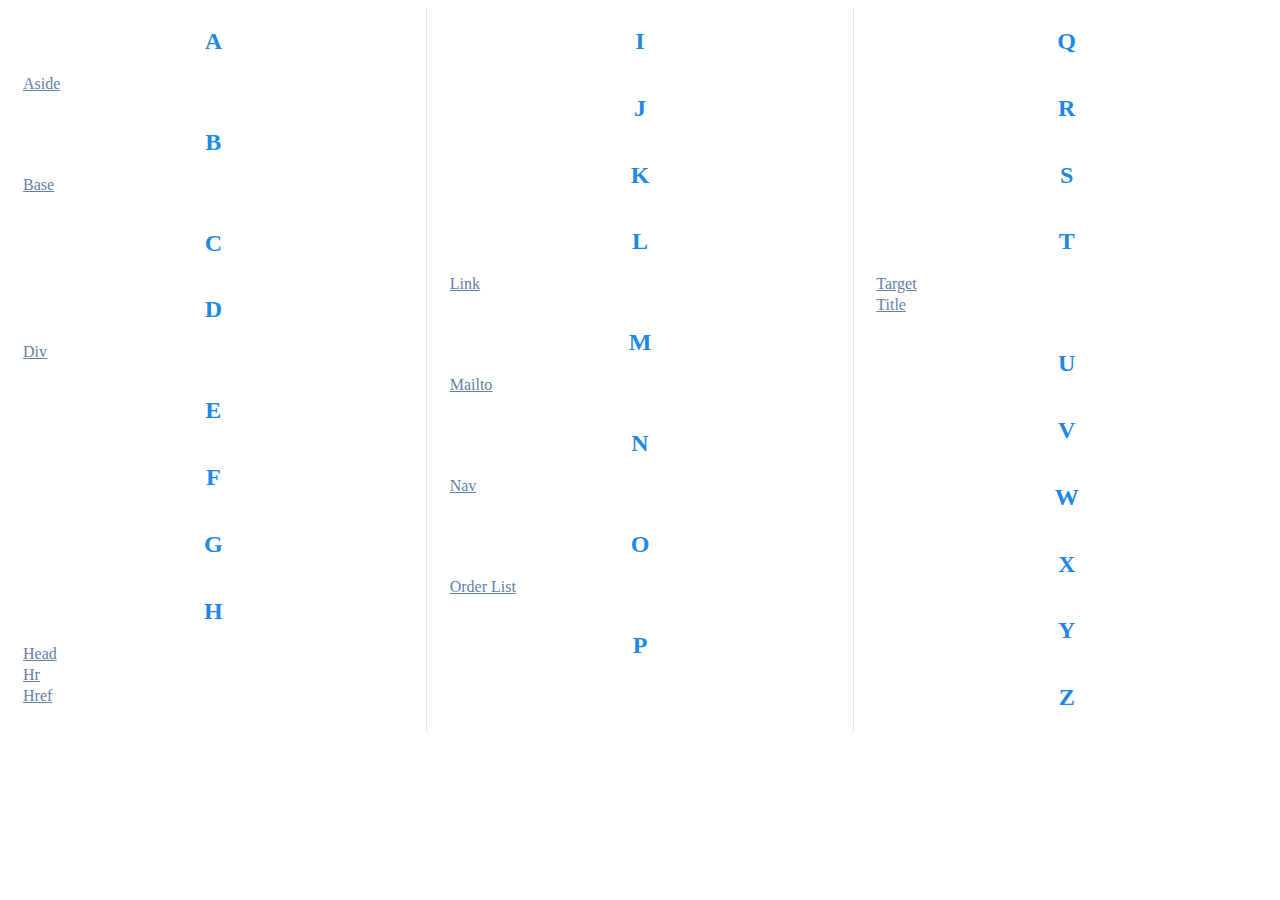
<file: glosario/index.html>
<!DOCTYPE html>
<html lang="en">
<head>
    <meta charset="UTF-8">
    <title>Glosario</title>
    <link rel="stylesheet" href="css/style.css">
</head>
<body>
    <div class="glosario">
        <div class="set">
        <h2 class="letter">A</h2>
        <ul class="word">
           <li><a href="aside.html">Aside</a></li>
        </ul>
        </div>

        <div class="set">
        <h2 class="letter">B</h2>
        <ul class="word">
           <li><a href="">Base</a></li>
        </ul>
        </div>
        
        <div class="set">
        <h2 class="letter">C</h2>
        <ul class="word">
            
        </ul>
        </div>
        
        <div class="set">
        <h2 class="letter">D</h2>
        <ul class="word">
           <li><a href="">Div</a></li>
        </ul>
        </div>
        
        <div class="set">
        <h2 class="letter">E</h2>
        <ul class="word">
            
        </ul>
        </div>
        
        <div class="set">
        <h2 class="letter">F</h2>
        <ul class="word">
           
        </ul>
        </div>
        
        <div class="set">
        <h2 class="letter">G</h2>
        <ul class="word">
            
        </ul>
        </div>
        
        <div class="set">
        <h2 class="letter">H</h2>
        <ul class="word">
            <li><a href="">Head</a></li>
            <li><a href="">Hr</a></li>
            <li><a href="">Href</a></li>    
        </ul>
        </div>
        
        <div class="set">
        <h2 class="letter">I</h2>
        <ul class="word">
            
        </ul>
        </div>
        
        <div class="set">
        <h2 class="letter">J</h2>
        <ul class="word">
            
        </ul>
        </div>
        
        <div class="set">
        <h2 class="letter">K</h2>
        <ul class="word">
            
        </ul>
        </div>
        
        <div class="set">
        <h2 class="letter">L</h2>
        <ul class="word">
            <li><a href="">Link</a></li>
        </ul>
        </div>
        
        <div class="set">
        <h2 class="letter">M</h2>
        <ul class="word">
            <li><a href="">Mailto</a></li>
        </ul>
        </div>
        
        <div class="set">
        <h2 class="letter">N</h2>
        <ul class="word">
            <li><a href="">Nav</a></li>
        </ul>
        </div>
        
        <div class="set">
        <h2 class="letter">O</h2>
        <ul class="word">
            <li><a href="">Order List</a></li>
        </ul>
        </div>
        
        <div class="set">
        <h2 class="letter">P</h2>
        <ul class="word">
            
        </ul>
        </div>
        
        <div class="set">
        <h2 class="letter">Q</h2>
        <ul class="word">
            
        </ul>
        </div>
        
        <div class="set">
        <h2 class="letter">R</h2>
        <ul class="word">
           
        </ul>
        </div>
        
        <div class="set">
        <h2 class="letter">S</h2>
        <ul class="word">
           
        </ul>
        </div>
        
        <div class="set">
        <h2 class="letter">T</h2>
        <ul class="word">
            <li><a href="">Target</a></li>
            <li><a href="">Title</a></li>
        </ul>
        </div>
        
        <div class="set">
        <h2 class="letter">U</h2>
        <ul class="word">
            
        </ul>
        </div>
        
        <div class="set">
        <h2 class="letter">V</h2>
        <ul class="word">
            
        </ul>
        </div>
        
        <div class="set">
        <h2 class="letter">W</h2>
        <ul class="word">
            
        </ul>
        </div>
        
        <div class="set">
        <h2 class="letter">X</h2>
        <ul class="word">
            
        </ul>
        </div>
        
        <div class="set">
        <h2 class="letter">Y</h2>
        <ul class="word">
            
        </ul>
        </div>
        
        <div class="set">
        <h2 class="letter">Z</h2>
        <ul class="word">
            
        </ul>
        </div>

   </div>
</body>
</html>
</file>
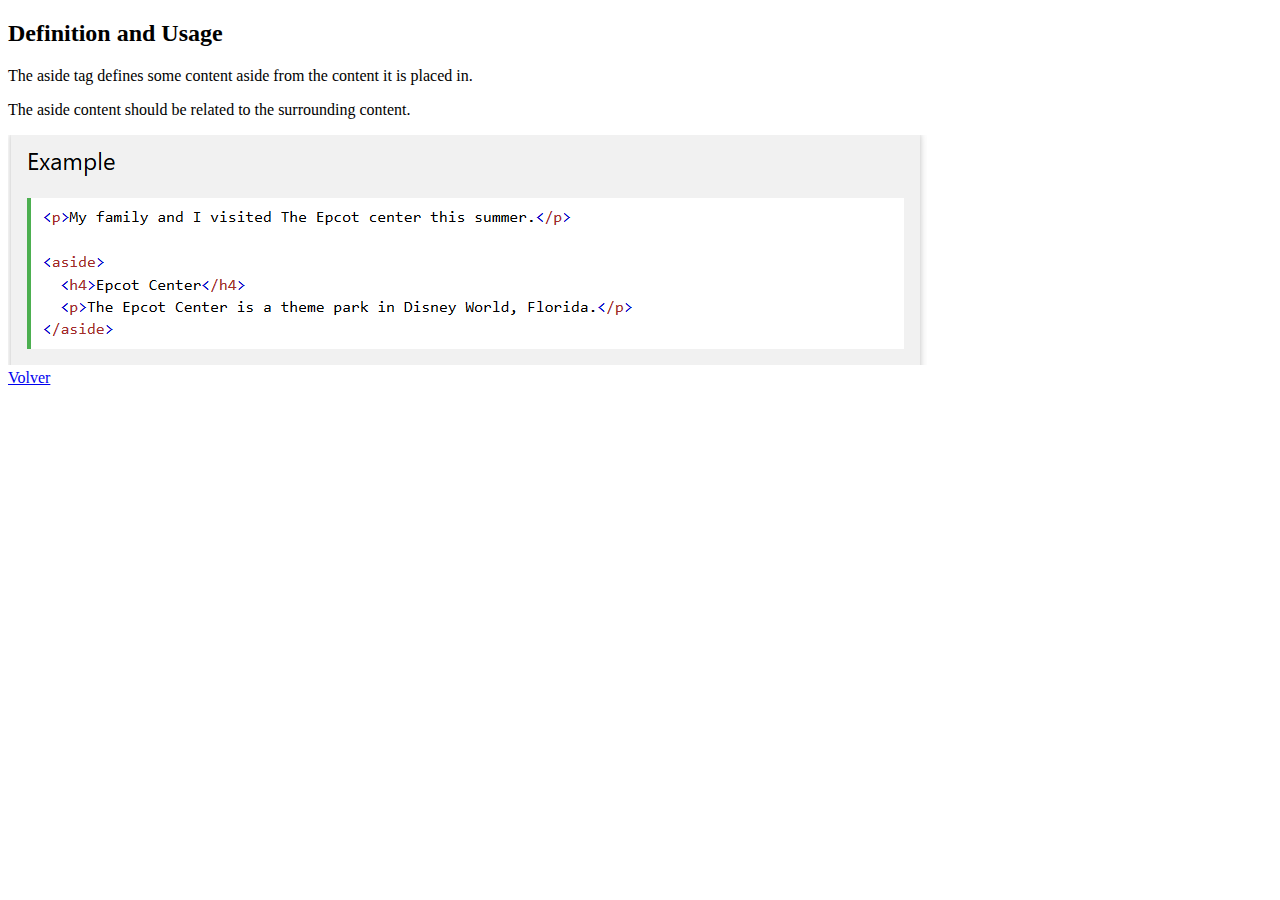
<file: glosario/aside.html>
<!DOCTYPE html>
<html lang="en">
<head>
    <meta charset="UTF-8">
    <title>Aside</title>
</head>
<body>
    <section>
<div>
<h2>Definition and Usage</h2>
<p>The aside tag defines some content aside from the content it is placed in.</p>
<p>The aside content should be related to the surrounding content.</p>
</div>
<div>
    <img src="public/images/aside.png" alt="aside">
</div>
<div>
    <a href="index.html">Volver</a>
</div>
        
    </section>
</body>
</html>
</file>
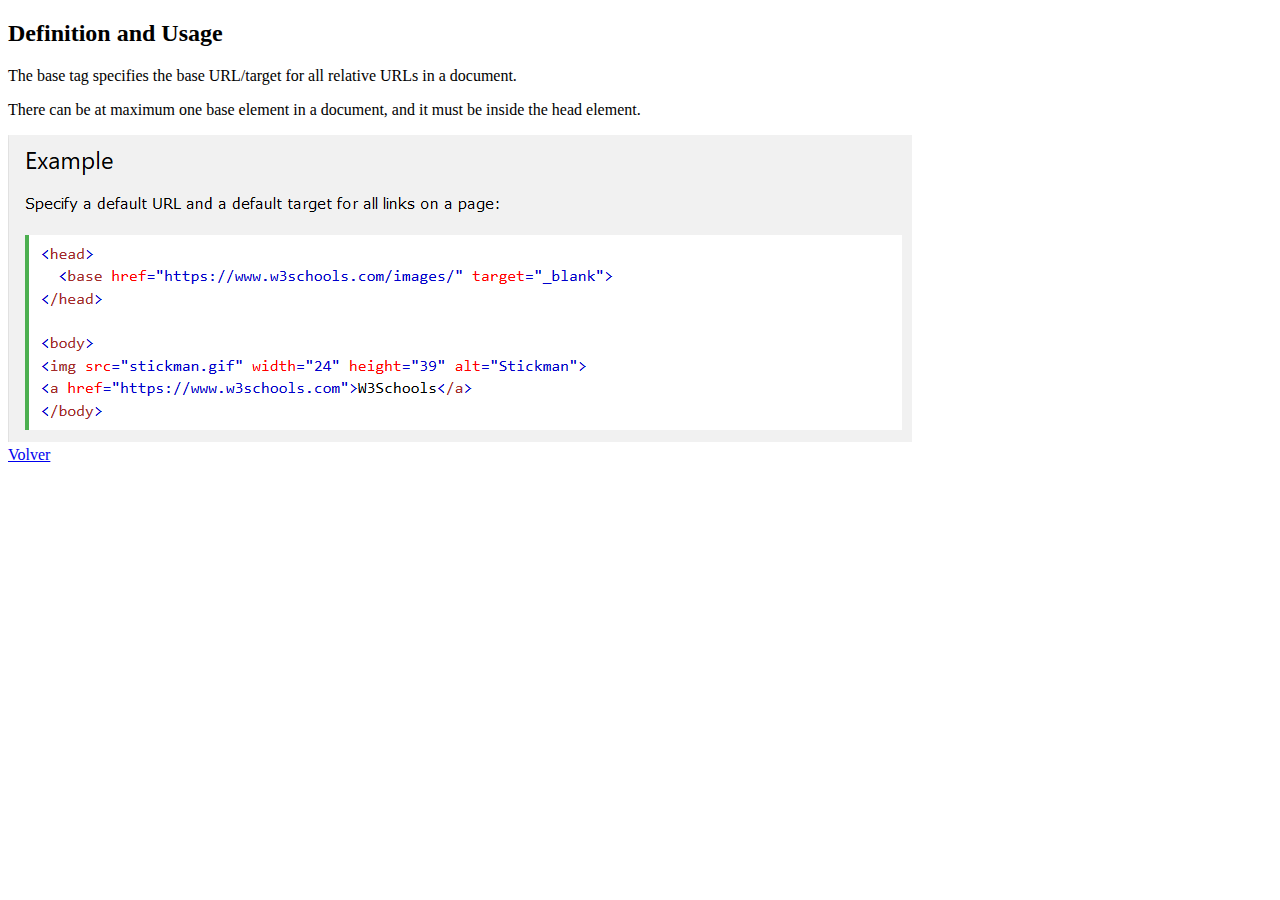
<file: glosario/base.html>
<!DOCTYPE html>
<html lang="en">
<head>
    <meta charset="UTF-8">
    <title>Base</title>
</head>
<body>
    <section>
<div>
<h2>Definition and Usage</h2>
<p>The base tag specifies the base URL/target for all relative URLs in a document.</p>
<p>There can be at maximum one base element in a document, and it must be inside the head element.</p>
</div>
<div>
    <img src="public/images/base.png" alt="base">
</div>
<div>
    <a href="index.html">Volver</a>
</div>
        
    </section>
</body>
</html>
</file>
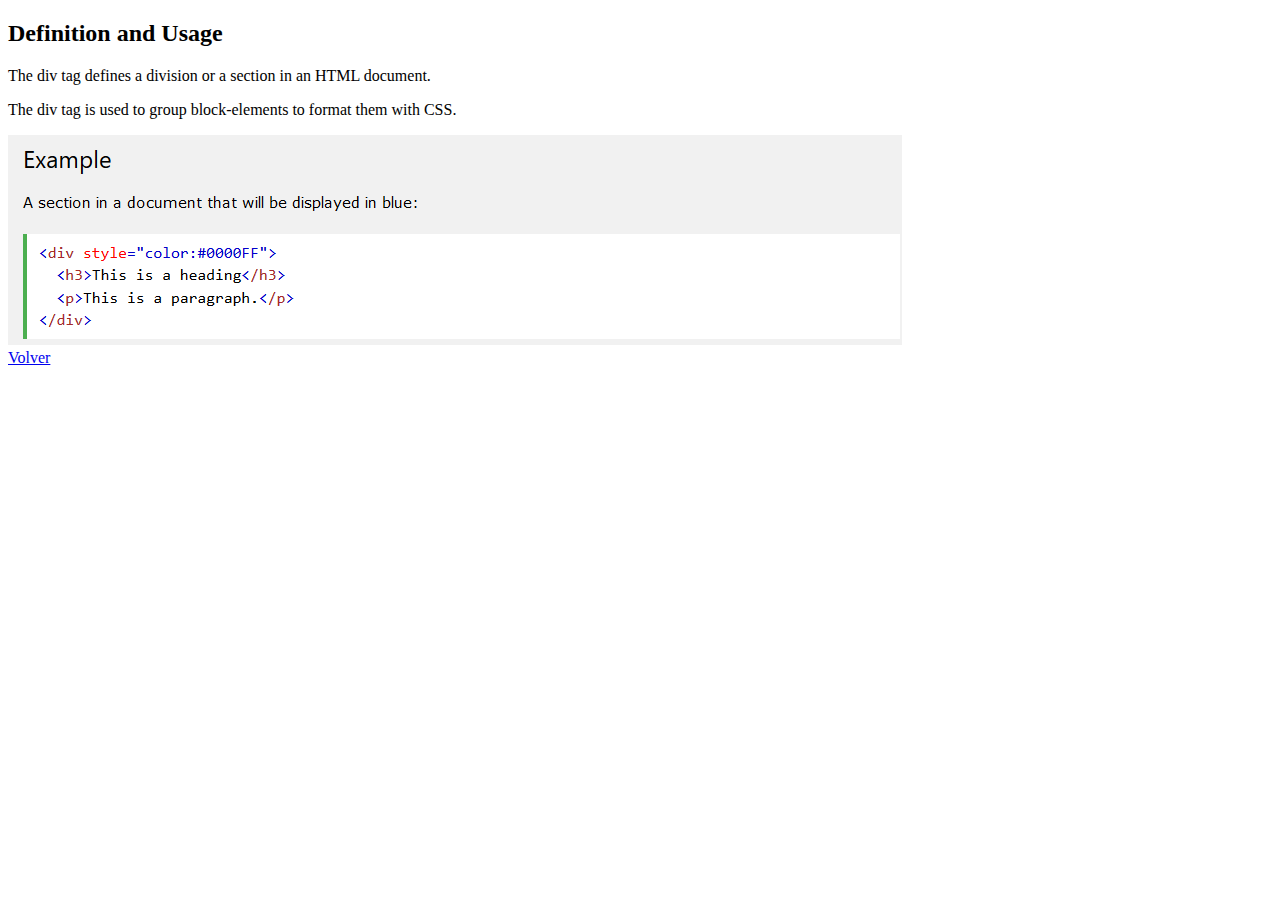
<file: glosario/div.html>
<!DOCTYPE html>
<html lang="en">
<head>
    <meta charset="UTF-8">
    <title>Div</title>
</head>
<body>
    <section>
<div>
<h2>Definition and Usage</h2>
<p>The div tag defines a division or a section in an HTML document.</p>
<p>The div tag is used to group block-elements to format them with CSS.</p>
</div>
<div>
    <img src="public/images/div.png" alt="div">
</div>
<div>
    <a href="index.html">Volver</a>
</div>
        
    </section>
</body>
</html>
</file>
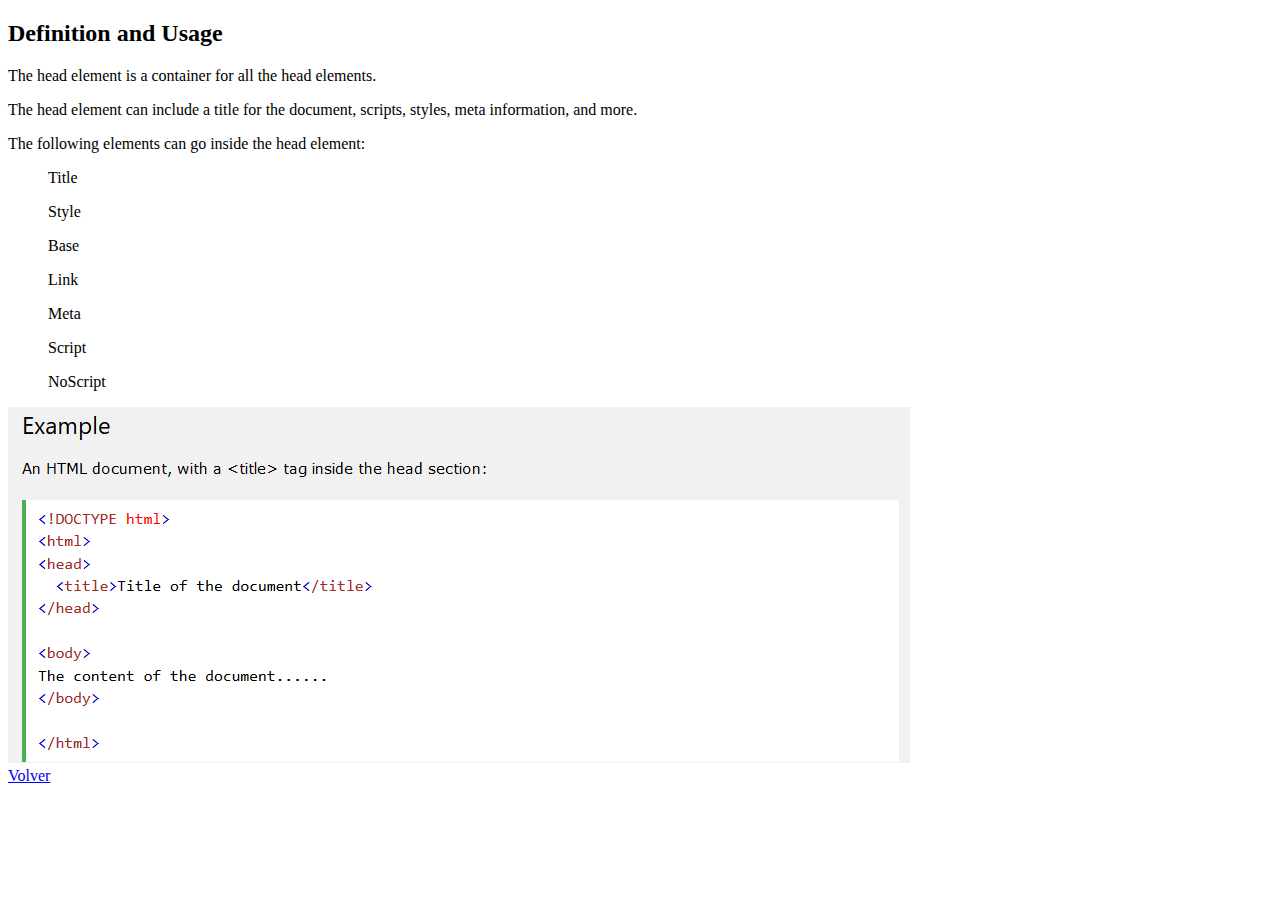
<file: glosario/head.html>
<!DOCTYPE html>
<html lang="en">
<head>
    <meta charset="UTF-8">
    <title>Head</title>
</head>
<body>
    <section>
<div>
<h2>Definition and Usage</h2>
<p>The head element is a container for all the head elements.</p>
<p>The head element can include a title for the document, scripts, styles, meta information, and more.</p>
<p>The following elements can go inside the head element:</p>
<ol>Title</ol>
<ol>Style</ol>
<ol>Base</ol>
<ol>Link</ol>
<ol>Meta</ol>
<ol>Script</ol>
<ol>NoScript</ol>
</div>
<div>
    <img src="public/images/head.png" alt="head">
</div>
<div>
    <a href="index.html">Volver</a>
</div>
        
    </section>
</body>
</html>
</file>
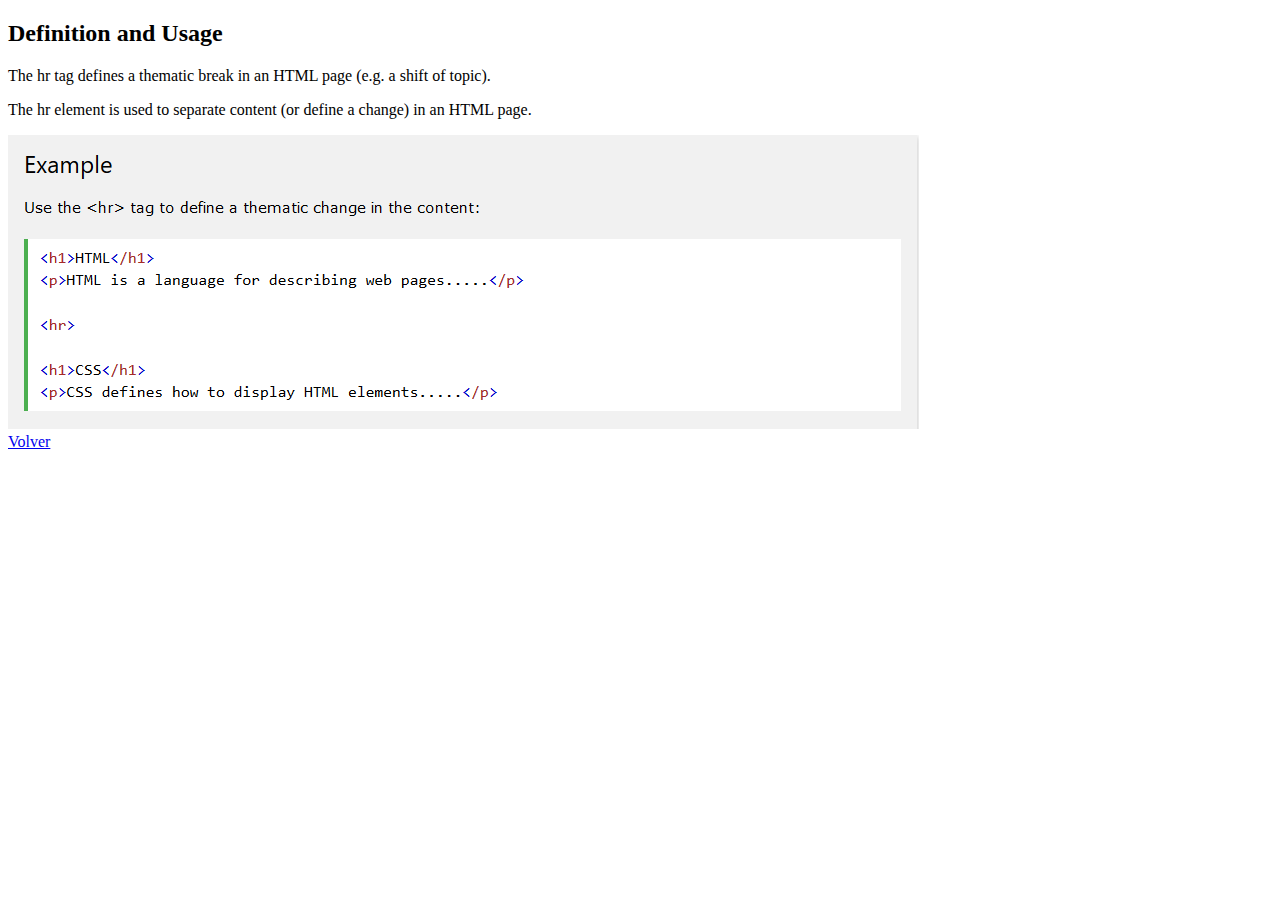
<file: glosario/hr.html>
<!DOCTYPE html>
<html lang="en">
<head>
    <meta charset="UTF-8">
    <title>Div</title>
</head>
<body>
    <section>
<div>
<h2>Definition and Usage</h2>
<p>The hr tag defines a thematic break in an HTML page (e.g. a shift of topic).</p>
<p>The hr element is used to separate content (or define a change) in an HTML page.</p>
</div>
<div>
    <img src="public/images/hr.png" alt="hr">
</div>
<div>
    <a href="index.html">Volver</a>
</div>
        
    </section>
</body>
</html>
</file>
<file: glosario/css/style.css>
div.glosario
{
    -webkit-column-count: 3;
    -moz-column-count: 3;
    -o-column-count: 3;
    -ms-column-count: 3;
    column-count: 3;
    -webkit-column-rule: 1px dotted #ccc;
    -moz-column-rule: 1px dotted #ccc;
    -o-column-rule: 1px dotted #ccc;
    -ms-column-rule: 1px dotted #ccc;
    column-rule: 1px dotted #ccc;
}

@media screen and (max-width: 768px) {
  div.glosario
  {
    -webkit-column-count: 2;
    -moz-column-count: 2;
    -o-column-count: 2;
    -ms-column-count: 2;
    column-count: 2;
  }
}

@media screen and (max-width: 480px) {
  div.glosario
  {
    -webkit-column-count: 1;
    -moz-column-count: 1;
    -o-column-count: 1;
    -ms-column-count: 1;
    column-count: 1;
    -webkit-column-rule: none;
    -moz-column-rule: none;
    -o-column-rule: none;
    -ms-column-rule: none;
    column-rule: none;
  }
}

div.set
{
    display: inline-block;
    width: 100%;
    -webkit-column-break-inside: avoid;
    -moz-column-break-inside: avoid;
    -o-column-break-inside: avoid;
    -ms-column-break-inside: avoid;
    column-break-inside: avoid;
}

h2.letter
{
    color: #1e88e5;
    text-align: center;
}

ul
{
    list-style-type: none;
    padding-left: 15px;
}

ul li
{
    margin: 3px 0;
}

a, a:visited
{
    color: #6380a6;
}

a:hover
{
    color: #2e4159;
}
</file>
